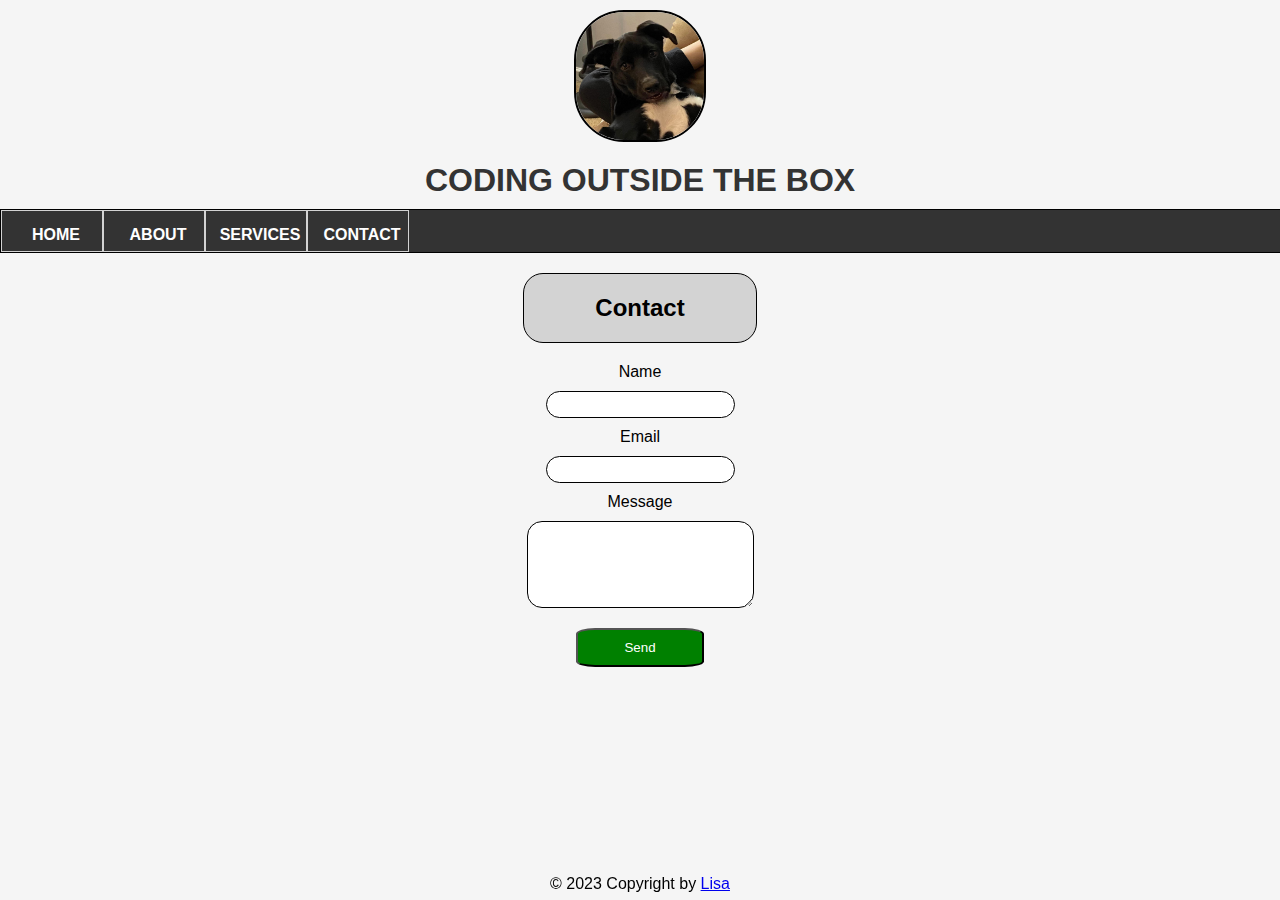
<file: contact.html>
<!DOCTYPE html>
<html lang="en">
	<head>
		<meta charset="UTF-8" />
		<meta http-equiv="X-UA-Compatible" content="IE=edge" />
		<!-- description and author help with SEO -->
		<meta name="description" content="Course on web development" />
		<meta name="author" content="LisaMiner" />
		<meta name="viewport" content="width=device-width, initial-scale=1.0" />
		<link rel="shortcut icon" href="/images/favicon.ico" />
		<link rel="apple-touch-icon" href="apple-touch-icon.png" />
		<title>Course on web development</title>
		<link rel="stylesheet" href="/css/main.css" />
		<script src="script.js" defer></script>
	</head>
	<body>
		<div id="wrapper">
			<header>
				<img class="logo" src="/images/Maggie_Face.jpg" />
				<h1 class="logo-text">Coding Outside The Box</h1>
			</header>
			<nav>
				<ul>
					<li><a href="/">Home</a></li>
					<li><a href="/about.html">About</a></li>
					<li><a href="/services.html">Services</a></li>
					<li><a href="/contact.html">Contact</a></li>
				</ul>
			</nav>
			<div id="contact-content">
				<h2 class="heading">Contact</h2>
				<form class="form">
					<label for="name">Name</label>
					<input type="text" name="name" id="name" />
					<label for="email">Email</label>
					<input type="email" name="email" id="email" />
					<label for="message">Message</label>
					<textarea
						name="message"
						id="message"
						cols="25"
						rows="5"
					></textarea>

					<button class="btn" type="submit" value="Send">
						<span>Send</span>
					</button>
				</form>
			</div>
			<footer>
				<p>
					&copy; 2023 Copyright by
					<a
						href="https://www.linkedin.com/in/lisachampagne"
						target="_blank"
						>Lisa</a
					>
				</p>
			</footer>
		</div>
	</body>
</html>
</file>
<file: css/main.css>
@charset "UTF-8";


/* 
EXAMPLES OF CSS SELECTORS
#id {}
.class {}
tag {}
a:link {}
a:visited {}
a:hover {}
a:active {}
 */

* {
    margin: 0;
    padding: 0;
    /* box-sizing: border-box; */
}
body {
    font-family: 'Open Sans', sans-serif;
    background-color: #f5f5f5;
      width: 100%;
  height: 100vh;
}

header {
    /* border-bottom: 1px solid black;
    box-shadow: inset 0 0 10px #000000; */
    padding: 10px;
    display: flex;
    flex-direction: column;
    justify-content: center;
    align-items: center;
}

 header .logo {
    border: 2px solid black;
    border-radius: 50px;
    width: 10vw;
    height: 10vw;
    display: inline;
}

header .logo-text {
    /* display: inline-block; */
    font-size: 2em;
    font-weight: bold;
    color: #333;
    text-transform: uppercase;
    padding-top:20px;
    
}

#wrapper {
    /* width: 100vw; */
    width: 1280px;
    margin: 0 auto;
}

nav {
    width: 100%;
    border: 1px solid black; 
}

nav li {
    float: left;
    line-height: 40px;
    width: 100px;
    height: 40px;
    display: inline;
    border: 1px solid lightgray;
    background-color: #333;
}

nav ul {
    list-style-type: none;
    margin: 0;
    padding: 0;
    overflow: hidden;
    background-color: #333;
    text-align: center;
}

nav a {
    text-decoration: none;
    color: white;
    display: block;
    text-transform: uppercase;
    padding: 4px;
    font-weight: bold;
    width: 100px;
}

nav a:hover,
a:active {
    background: #EBEBEB;
    color: black;
}



/* MAIN CONTENT STUFF */
.maincontent {
    margin-right: 20%;
}

.maincontent h1, h2, h3 {
    /* text-align: center; */
    padding: 5px 10px 15px 20px;
    margin: 20px 15px 10px 5px;
}

/* .maincontent h3 {
    padding: 5px 10px 15px 20px;
    margin: 20px 15px 10px 5px;
} */
.maincontent p {
    padding: 5px 10px;
    margin: 5px 10px;
}

/* RIGHTBAR STUFF */
#rightbar {
    position: static;
    float: right;
    width: 20%;
    height: 100%;
    /* background: #DFDFDF; */
    /* border: 1px solid black; */
}

#rightbar h3 {
    padding: 5px 10px;
    margin: 5px 10px;
}

#rightbar p {
    padding: 5px 10px;
    margin: 5px 10px;
}

.rightbar-image {
border: 1px solid black;
/* border-radius: 10px; */
}

/* may remove this later */
.highlight {
    text-align: center;
    font-size: 0.8em;
    font-style: italic;
    padding: 5px 10px;
    /* margin: 5px 10px; */
    border: 1px solid black;
}


/* IMAGE STUFF */
img {
    width: 100%;
}


footer {
    position: fixed;
    bottom: 0;
    /* width: 100%; */
    width: 1280px;
    height: 25px;
    text-align: center;
    padding-top: 20px;
    padding-bottom: 0px;
    /* border-bottom: 1px solid black;
    box-shadow: inset 0 0 10px #000000; */
}


/* CONTACT US PAGE */
.heading {
    display: flex;
    justify-content: center;
    align-items: center;
    margin: 0 auto;
    width: 30%;
    padding: 20px;
    border: 1px solid black;
    border-radius: 20px;
    background-color: lightgray;
}
.form {
    display: flex;
    flex-direction: column;
    justify-content: center;
    align-items: center;
    margin: 0 auto;
    width: 50%;
    padding: 20px;
    background-color: #f5f5f5;
}

#contact-content {
    display: flex;
    flex-direction: column;
    justify-content: center;
    align-items: center;
    margin: 0 auto;
    width: 50%;
    padding: 20px;
    background-color: #f5f5f5;
}

input {
    padding: 5px;
    margin: 10px;
    border: 1px solid black;
    border-radius: 15px;
    background-color: white;
}

textarea {
    padding: 5px;
    margin: 10px;
    border: 1px solid black;
    border-radius: 15px;
    background-color: white;
}
.btn {
    display: flex;
    justify-content: center;
    align-items: center;
    margin-top: 10px;
    width: 40%;
    padding: 10px;
    background-color: green;
    color: white;
    border-radius: 15%;
}

.btn:hover {
    background-color: #333;
    color: white;
}


/* RESPONSIVE CSS */

@media screen and (max-width: 1280px) {
    #wrapper,
    footer  {
        width: 100%;
    }

}

/* SMALLER SCREEN PUTS THE NAV MENU IN A COLUMN */
@media screen and (min-width: 500px) {
    nav {

    }
}

@media (max-width: 500px) {
    nav {
        float: none;
    }
    nav li,
    nav a {
        width: 100%;
    }
    nav a {
        text-align: center;
    }
    header,
    .logo
    .logo-text {
        height: 100px;
        font-size: 1em;
    }
}
</file>
